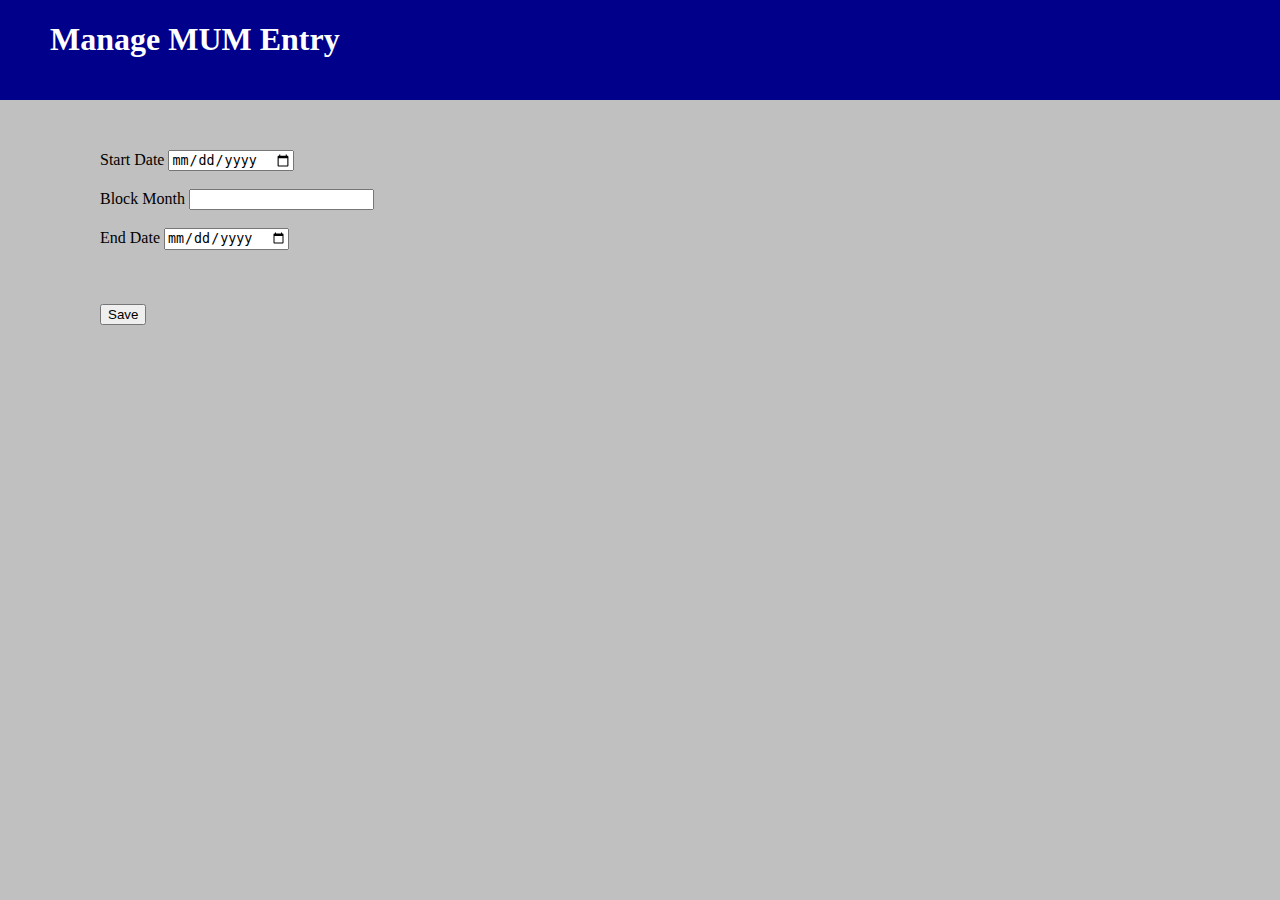
<file: schdu/target/classes/templates/addBlock.html>
<!DOCTYPE html>
<html xmlns:th="http://www.thymeleaf.org">
<head lang="en">
<meta charset="ISO-8859-1" http-equiv="Content-Type"/>
<title>Insert title here</title>
<style type="text/css">
	.mainContainer{
	    width:  80%;
	    margin: auto;
	    margin-top: 120px;
	}
	.leftnav{
	    width:  20%;
	    float: left;
	}
	
	
	
	html body{
	margin-top: 0;
	margin: 0;
	padding: 0;
	background-color: silver;
	}
	#header{
		top: 0;
		height: 100px;
		width: 100%;
		background-color: darkblue;
		color: white;
		position: fixed;
		padding-left: 50px;
		font-family: "Impact";
	}
	
	#content{
		margin-top: 120px;
		width: 90%;
		margin-left: auto;
	
	}
	#linkDiv{
		width: 150px;
		height: 50px;
		font-family: "Amaranth";
		color: white; 
		border-radius: 5px;
		padding: 10px;
		margin: 10px;
		background-color: lightgray;
		border-style: solid; 
		
	}
	a{
		text-decoration: none;
		font-size: 1em;
	}
	.bodyLinks{
		font-family: "Arial Black";
		font-size: 1.5me;
		padding-right: 10px;
		color: darkblue; 
	}
	.mainContent{
		width:65%;
		
	}
	#add_Entry_form{
		width:50%;
		margin:auto;
	}

	.entryDetail{
		
		font-family: "Amaranth";
		color: white; 
		border-radius: 5px;
		padding: 10px;
		margin: 10px;
		background-color: darkblue;
		border-style: solid;
		height:300px;
	}
	.entryDetailLeft{
		float: left;
		width:50%;
	}
	.entryDetailRight{
		float: right;
		width:40%;
	}
	.entryDelete{
		width:20%;
		padding-top:20px;
		padding-bottom: 10px;
	}
	.entryUpdate{
	 	width:20%;
	 	padding-bottom: 10px;
	}
	.blockEntry{
		width:20%;
		padding-bottom: 10px;
	}
	.updateForm{
		margin-top:150px;
		margin-left:100px;
		width:40%;
	}
</style>
</head>
<body>
	<div id="header">
		<h1>Manage MUM Entry </h1>
	</div>
	<div class="updateForm">
	<form method="post" action="/addBlock" modelAttribute="block" class="form-group">
		
		<label for="block_start_date">Start Date</label>
		<input type="date" name="blockStartDate" class="form-control" />
		<br></br>
		<label for="block_month">Block Month</label>
		<input type="text" name="blockMonth" class="form-control" />
		<br></br>
		<label for="block_end_date">End Date</label>
		<input type="date" name="blockEndDate" class="form-control" />
		<br></br>
		
		<br></br>
		<button type="submit" class="btn btn-primary"> Save</button>						
	</form> 
	</div>
</body>
</html>
</file>
